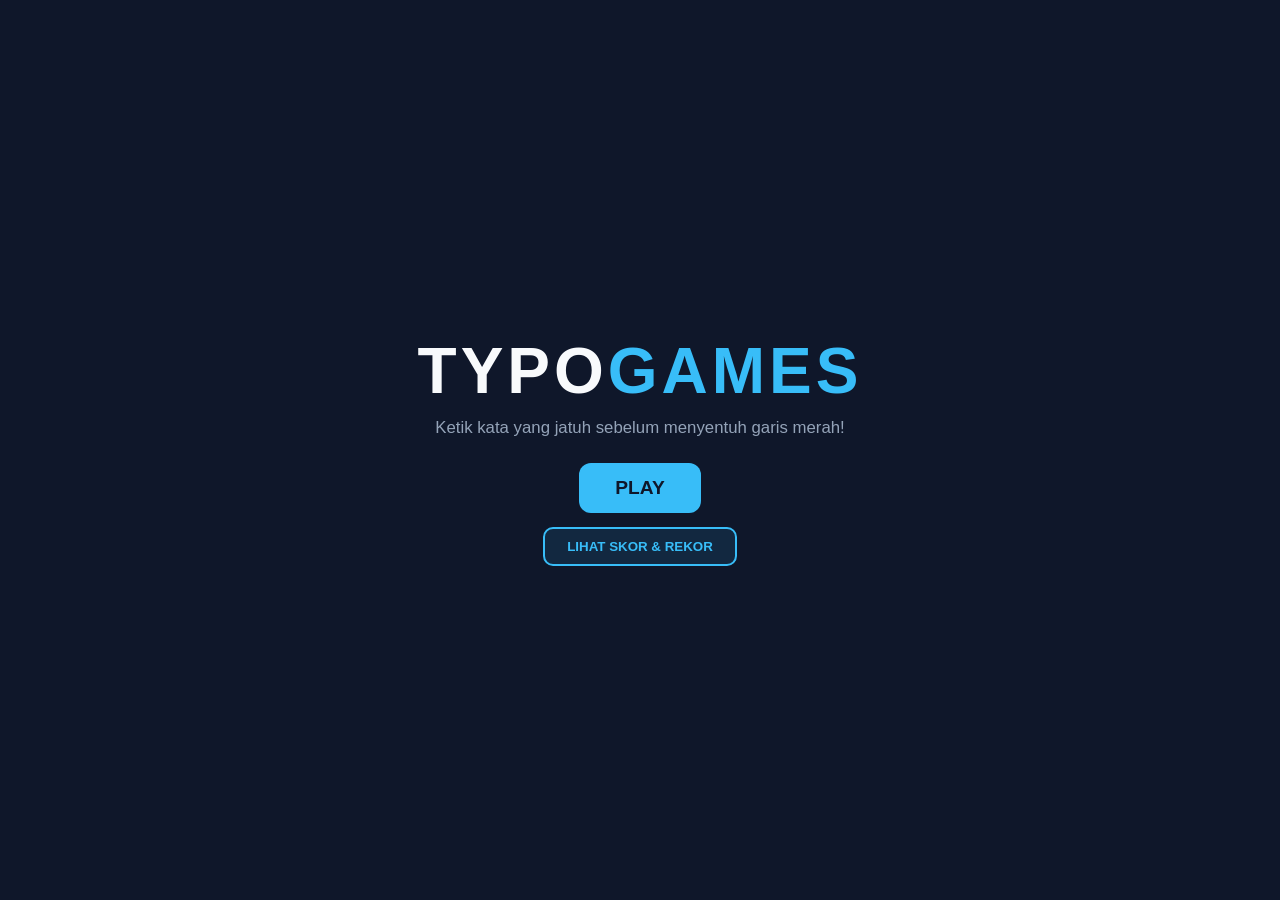
<file: index.html>
<!DOCTYPE html>
<html lang="id">

<head>
    <meta charset="UTF-8" />
    <meta name="viewport" content="width=device-width, initial-scale=1.0" />
    <title>TYPO GAMES</title>
    <link rel="stylesheet" href="typing.css" />
</head>

<body>

    <!-- HALAMAN 1: HOME -->
    <section id="page-home" class="page active">
        <div class="center-box">
            <h1 class="game-title">TYPO<span>GAMES</span></h1>
            <p class="subtitle">Ketik kata yang jatuh sebelum menyentuh garis merah!</p>
            <div class="home-actions">
                <button id="btn-play" class="btn-primary pulse">PLAY</button>
                <button id="btn-home-records" class="btn-outline">LIHAT SKOR & REKOR</button>
            </div>
        </div>
    </section>

    <!-- HALAMAN 2: PILIH TINGKAT KESULITAN -->
    <section id="page-difficulty" class="page">
        <div class="center-box">
            <h2>Pilih Tingkat Kesulitan</h2>
            <div class="card-grid">
                <button class="card-btn diff-btn" data-diff="easy">
                    <h3>EASY</h3>
                    <p>1 - 10 Huruf</p>
                    <span>Target Menang: 450 Poin</span>
                </button>
                <button class="card-btn diff-btn" data-diff="medium">
                    <h3>MEDIUM</h3>
                    <p>10 - 15 Huruf</p>
                    <span>Target Menang: 600 Poin</span>
                </button>
                <button class="card-btn diff-btn" data-diff="hard">
                    <h3>HARD</h3>
                    <p>15 - 20+ Huruf / Kalimat</p>
                    <span>Target Menang: 600 Poin</span>
                </button>
            </div>

            <div class="sub-actions">
                <button id="btn-diff-records" class="btn-outline">Lihat Skor & Rekor</button>
                <button id="btn-back-home" class="btn-secondary">Kembali</button>
            </div>
        </div>
    </section>

    <!-- HALAMAN 3: PILIH KATEGORI -->
    <section id="page-category" class="page">
        <div class="center-box">
            <h2>Pilih Kategori (<span id="selected-diff-label">EASY</span>)</h2>
            <div class="card-grid">
                <button class="card-btn cat-btn" data-cat="makanan">Makanan</button>
                <button class="card-btn cat-btn" data-cat="minuman">Minuman</button>
                <button class="card-btn cat-btn" data-cat="wilayah">Wilayah</button>
                <button class="card-btn cat-btn" data-cat="nama">Nama Orang</button>
                <button class="card-btn cat-btn special" data-cat="acak">Karakter Acak & Campuran</button>
            </div>
            <button id="btn-back-diff" class="btn-secondary">Ganti Kesulitan</button>
        </div>
    </section>

    <!-- HALAMAN 3B: PILIH TARGET POIN MAKSIMAL -->
    <section id="page-target" class="page">
        <div class="center-box">
            <h2>Pilih Target Poin Tamat</h2>
            <p class="subtitle">
                Mode: <strong id="target-summary-label">EASY • MAKANAN</strong>
            </p>
            <div class="card-grid target-grid">
                <button class="card-btn target-btn" data-target="250">
                    <h3>250</h3>
                    <span>Target Poin</span>
                </button>
                <button class="card-btn target-btn" data-target="300">
                    <h3>300</h3>
                    <span>Target Poin</span>
                </button>
                <button class="card-btn target-btn" data-target="400">
                    <h3>400</h3>
                    <span>Target Poin</span>
                </button>
                <button class="card-btn target-btn" data-target="450">
                    <h3>450</h3>
                    <span>Default Easy</span>
                </button>
                <button class="card-btn target-btn" data-target="500">
                    <h3>500</h3>
                    <span>Target Poin</span>
                </button>
                <button class="card-btn target-btn" data-target="600">
                    <h3>600</h3>
                    <span>Default Med/Hard</span>
                </button>
                <button class="card-btn target-btn special" data-target="unlimited">
                    <h3>UNLIMITED</h3>
                    <span>Main sampai nyawa habis</span>
                </button>
            </div>
            <button id="btn-back-category" class="btn-secondary">Ganti Kategori</button>
        </div>
    </section>

    <!-- HALAMAN 4: HALAMAN REKOR & SKOR -->
    <section id="page-records" class="page">
        <div class="center-box records-box">
            <h2>Papan Skor & Rekor</h2>
            <p class="subtitle" id="best-score-banner">Skor Tertinggi: 0 Poin</p>

            <div class="records-table-wrapper">
                <table class="records-table">
                    <thead>
                        <tr>
                            <th>#</th>
                            <th>Skor</th>
                            <th>Mode & Kat</th>
                            <th>Maks Target</th>
                            <th>Grade</th>
                            <th>Tanggal & Jam</th>
                        </tr>
                    </thead>
                    <tbody id="records-tbody">
                        <tr>
                            <td colspan="6" class="empty-records">Belum ada riwayat skor tersimpan.</td>
                        </tr>
                    </tbody>
                </table>
            </div>

            <div class="sub-actions">
                <button id="btn-clear-records" class="btn-danger-outline">Hapus Rekor</button>
                <button id="btn-back-from-records" class="btn-secondary">Kembali ke Lobby</button>
            </div>
        </div>
    </section>

    <!-- HALAMAN 5: ARENA PERMAINAN -->
    <section id="page-game" class="page">
        <header class="hud">
            <div class="hud-item">
                <span>NYAWA</span>
                <div id="lives-display" class="lives">❤️❤️❤️🖤🖤</div>
            </div>
            <div class="hud-item">
                <span>SKOR</span>
                <div id="score-display" class="score">0</div>
            </div>
            <div class="hud-item">
                <span>TARGET</span>
                <div id="target-display" class="target-hud">450</div>
            </div>
            <div class="hud-item">
                <span>COMBO</span>
                <div id="combo-display" class="combo">0x</div>
            </div>
        </header>

        <!-- Arena Kata Jatuh -->
        <main id="game-arena">
            <div id="combo-popup" class="combo-popup"></div>
            <div id="bonus-banner" class="bonus-banner">BONUS COMBO! SAPU BERSIH +1 NYAWA!</div>

            <!-- Garis Batas Bawah -->
            <div id="danger-line">
                <span>GARIS BATAS</span>
            </div>
        </main>

        <!-- Area Input Ketik -->
        <footer class="input-area">
            <input type="text" id="typing-input" placeholder="Ketik kata yang jatuh di sini..." autocomplete="off"
                autocorrect="off" autocapitalize="off" spellcheck="false" />
        </footer>
    </section>

    <!-- POPUP GAME OVER (KALAH) -->
    <div id="gameover-modal" class="modal hidden">
        <div class="modal-content lose-modal">
            <h2>GAME OVER</h2>
            <p>Semua nyawa telah habis!</p>
            <div class="final-stats">
                <p>Skor Akhir: <strong id="final-score">0</strong></p>
                <p>Target Maks: <strong id="lose-target-label">450</strong></p>
                <p>Max Combo: <strong id="final-combo">0x</strong></p>
                <p>Total Typo: <strong id="lose-typo-count">0</strong> kali</p>
                <p>Pecah Nyawa: <strong id="lose-life-lost">0</strong> kali</p>
                <p>Dapat Combo: <strong id="lose-combo-earned">0</strong> kali</p>
                <p>Waktu Main: <strong id="lose-duration">0d</strong></p>
                <p>Grade: <strong id="lose-grade" class="grade-badge">LOSE</strong></p>
            </div>
            <div class="modal-actions">
                <button id="btn-retry-lose" class="btn-primary">Ulangi Game</button>
                <button id="btn-lobby-lose" class="btn-secondary-modal">Kembali ke Lobby</button>
            </div>
        </div>
    </div>

    <!-- POPUP WIN (MENANG) -->
    <div id="win-modal" class="modal hidden">
        <div class="modal-content win-modal">
            <h2>KAMU MENANG!</h2>
            <p id="win-subtitle">Target poin berhasil tercapai!</p>
            <div class="final-stats">
                <p>Skor Akhir: <strong id="win-score">0</strong></p>
                <p>Target Maks: <strong id="win-target-label">450</strong></p>
                <p>Nilai / Grade: <strong id="win-grade" class="grade-a-plus">A+</strong></p>
                <p>Jumlah Typo: <strong id="win-typo-count">0</strong> kali</p>
                <p>Pecah Nyawa: <strong id="win-life-lost">0</strong> kali</p>
                <p>Berapa Kali Dapat Combo: <strong id="win-combo-earned">0</strong> kali</p>
                <p>Waktu Menyelesaikan: <strong id="win-duration">0d</strong></p>
            </div>
            <div class="modal-actions">
                <button id="btn-retry-win" class="btn-primary">Ulangi Game</button>
                <button id="btn-lobby-win" class="btn-secondary-modal">Kembali ke Lobby</button>
            </div>
        </div>
    </div>

    <script src="typing.js"></script>
</body>

</html>
</file>
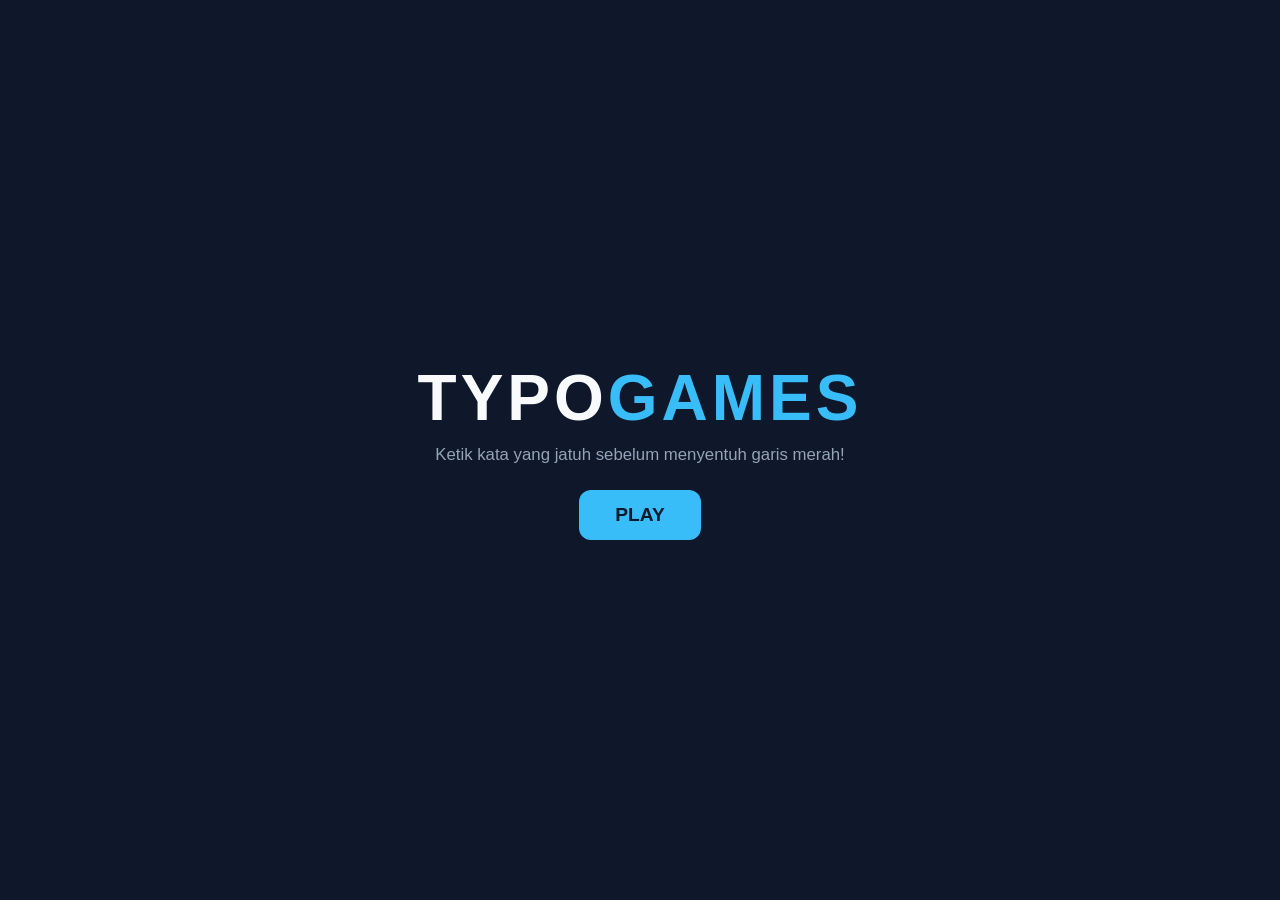
<file: typing.html>
<!DOCTYPE html>
<html lang="id">

<head>
    <meta charset="UTF-8" />
    <meta name="viewport" content="width=device-width, initial-scale=1.0" />
    <title>TYPO GAMES</title>
    <link rel="stylesheet" href="typing.css" />
</head>

<body>

    <!-- HALAMAN 1: HOME -->
    <section id="page-home" class="page active">
        <div class="center-box">
            <h1 class="game-title">TYPO<span>GAMES</span></h1>
            <p class="subtitle">Ketik kata yang jatuh sebelum menyentuh garis merah!</p>
            <button id="btn-play" class="btn-primary pulse">PLAY</button>
        </div>
    </section>

    <!-- HALAMAN 2: PILIH TINGKAT KESULITAN -->
    <section id="page-difficulty" class="page">
        <div class="center-box">
            <h2>Pilih Tingkat Kesulitan</h2>
            <div class="card-grid">
                <button class="card-btn diff-btn" data-diff="easy">
                    <h3>EASY</h3>
                    <p>1 - 10 Huruf</p>
                    <span>Jatuh: 4 - 7 detik</span>
                </button>
                <button class="card-btn diff-btn" data-diff="medium">
                    <h3>MEDIUM</h3>
                    <p>10 - 15 Huruf</p>
                    <span>Jatuh: 3 - 4 detik</span>
                </button>
                <button class="card-btn diff-btn" data-diff="hard">
                    <h3>HARD</h3>
                    <p>15 - 20+ Huruf / Kalimat</p>
                    <span>Jatuh: 3 - 4 detik</span>
                </button>
            </div>
            <button id="btn-back-home" class="btn-secondary">Kembali</button>
        </div>
    </section>

    <!-- HALAMAN 3: PILIH KATEGORI -->
    <section id="page-category" class="page">
        <div class="center-box">
            <h2>Pilih Kategori (<span id="selected-diff-label">EASY</span>)</h2>
            <div class="card-grid">
                <button class="card-btn cat-btn" data-cat="makanan">Makanan</button>
                <button class="card-btn cat-btn" data-cat="minuman">Minuman</button>
                <button class="card-btn cat-btn" data-cat="wilayah">Wilayah</button>
                <button class="card-btn cat-btn" data-cat="nama">Nama Orang</button>
                <button class="card-btn cat-btn special" data-cat="acak">Karakter Acak & Campuran</button>
            </div>
            <button id="btn-back-diff" class="btn-secondary">Ganti Kesulitan</button>
        </div>
    </section>

    <!-- HALAMAN 4: ARENA PERMAINAN -->
    <section id="page-game" class="page">
        <header class="hud">
            <div class="hud-item">
                <span>NYAWA</span>
                <div id="lives-display" class="lives">❤️❤️❤️</div>
            </div>
            <div class="hud-item">
                <span>SKOR</span>
                <div id="score-display" class="score">0</div>
            </div>
            <div class="hud-item">
                <span>COMBO</span>
                <div id="combo-display" class="combo">0x</div>
            </div>
        </header>

        <!-- Arena Kata Jatuh -->
        <main id="game-arena">
            <div id="combo-popup" class="combo-popup"></div>
            <div id="bonus-banner" class="bonus-banner">BONUS 100 POIN! SAPU BERSIH +1 NYAWA!</div>

            <!-- Garis Batas Bawah -->
            <div id="danger-line">
                <span>GARIS BATAS</span>
            </div>
        </main>

        <!-- Area Input Ketik -->
        <footer class="input-area">
            <input type="text" id="typing-input" placeholder="Ketik kata yang jatuh di sini..." autocomplete="off"
                autocorrect="off" autocapitalize="off" spellcheck="false" />
        </footer>
    </section>

    <!-- POPUP GAME OVER -->
    <div id="gameover-modal" class="modal hidden">
        <div class="modal-content">
            <h2>GAME OVER</h2>
            <p>Semua nyawa telah habis!</p>
            <div class="final-stats">
                <p>Skor Akhir: <strong id="final-score">0</strong></p>
                <p>Max Combo: <strong id="final-combo">0x</strong></p>
            </div>
            <button id="btn-restart-home" class="btn-primary">Kembali ke Halaman Utama</button>
        </div>
    </div>

    <script src="typing.js"></script>
</body>

</html>
</file>
<file: typing.css>
:root {
    --bg-dark: #0f172a;
    --bg-card: #1e293b;
    --primary: #38bdf8;
    --primary-hover: #0284c7;
    --danger: #ef4444;
    --success: #22c55e;
    --warning: #facc15;
    --text-main: #f8fafc;
    --text-muted: #94a3b8;
}

* {
    box-sizing: border-box;
    margin: 0;
    padding: 0;
    font-family: 'Segoe UI', Tahoma, Geneva, Verdana, sans-serif;
}

body {
    background-color: var(--bg-dark);
    color: var(--text-main);
    height: 100vh;
    overflow: hidden;
    user-select: none;
}

/* Sistem Pergantian Halaman */
.page {
    display: none;
    width: 100%;
    height: 100%;
    flex-direction: column;
    justify-content: center;
    align-items: center;
    padding: 20px;
}

.page.active {
    display: flex;
}

.center-box {
    text-align: center;
    max-width: 780px;
    width: 100%;
}

.records-box {
    max-width: 900px;
}

.game-title {
    font-size: 4rem;
    letter-spacing: 4px;
    margin-bottom: 10px;
}

.game-title span {
    color: var(--primary);
}

.subtitle {
    color: var(--text-muted);
    margin-bottom: 25px;
    font-size: 1.05rem;
}

.home-actions {
    display: flex;
    flex-direction: column;
    align-items: center;
    gap: 14px;
}

.sub-actions {
    display: flex;
    justify-content: center;
    align-items: center;
    flex-wrap: wrap;
    gap: 12px;
    margin-top: 22px;
}

/* Tombol & Kartu */
.btn-primary {
    background: var(--primary);
    color: #0f172a;
    border: none;
    padding: 14px 36px;
    font-size: 1.2rem;
    font-weight: bold;
    border-radius: 12px;
    cursor: pointer;
    transition: transform 0.2s, background 0.2s;
}

.btn-primary:hover {
    background: var(--primary-hover);
    color: white;
    transform: scale(1.04);
}

.btn-outline {
    background: rgba(56, 189, 248, 0.1);
    border: 2px solid var(--primary);
    color: var(--primary);
    padding: 10px 22px;
    border-radius: 10px;
    font-weight: bold;
    cursor: pointer;
    transition: all 0.2s;
}

.btn-outline:hover {
    background: var(--primary);
    color: #0f172a;
}

.btn-danger-outline {
    background: rgba(239, 68, 68, 0.12);
    border: 1px solid var(--danger);
    color: #fca5a5;
    padding: 10px 20px;
    border-radius: 8px;
    cursor: pointer;
}

.btn-danger-outline:hover {
    background: var(--danger);
    color: white;
}

.btn-secondary {
    background: transparent;
    border: 1px solid var(--text-muted);
    color: var(--text-muted);
    padding: 10px 25px;
    border-radius: 8px;
    cursor: pointer;
}

.btn-secondary:hover {
    color: white;
    border-color: white;
}

.btn-secondary-modal {
    background: #334155;
    border: none;
    color: var(--text-main);
    padding: 12px 24px;
    font-size: 1rem;
    font-weight: bold;
    border-radius: 10px;
    cursor: pointer;
}

.btn-secondary-modal:hover {
    background: #475569;
}

.card-grid {
    display: grid;
    grid-template-columns: repeat(auto-fit, minmax(175px, 1fr));
    gap: 14px;
    margin-top: 20px;
}

.card-btn {
    background: var(--bg-card);
    border: 2px solid #334155;
    color: var(--text-main);
    padding: 18px 14px;
    border-radius: 12px;
    cursor: pointer;
    transition: all 0.2s;
    font-size: 1.05rem;
    font-weight: bold;
}

.card-btn p {
    font-size: 0.9rem;
    color: var(--primary);
    margin: 8px 0 4px;
}

.card-btn span {
    font-size: 0.78rem;
    color: var(--text-muted);
    font-weight: normal;
}

.card-btn:hover {
    border-color: var(--primary);
    transform: translateY(-4px);
    box-shadow: 0 8px 20px rgba(56, 189, 248, 0.2);
}

.card-btn.recommended {
    border-color: var(--success);
    box-shadow: 0 0 12px rgba(34, 197, 94, 0.2);
}

.card-btn.special {
    border-color: #a855f7;
}

/* Tabel Rekor */
.records-table-wrapper {
    width: 100%;
    max-height: 360px;
    overflow-y: auto;
    background: var(--bg-card);
    border: 1px solid #334155;
    border-radius: 12px;
}

.records-table {
    width: 100%;
    border-collapse: collapse;
    font-size: 0.9rem;
}

.records-table th,
.records-table td {
    padding: 11px 10px;
    border-bottom: 1px solid #334155;
    text-align: center;
}

.records-table th {
    background: #0f172a;
    color: var(--primary);
    position: sticky;
    top: 0;
}

.empty-records {
    padding: 24px;
    color: var(--text-muted);
}

.grade-pill {
    display: inline-block;
    padding: 3px 9px;
    border-radius: 6px;
    font-weight: 800;
    font-size: 0.8rem;
}

.grade-aplus {
    background: rgba(34, 197, 94, 0.2);
    color: #4ade80;
    border: 1px solid #22c55e;
}

.grade-a {
    background: rgba(56, 189, 248, 0.2);
    color: #7dd3fc;
    border: 1px solid #38bdf8;
}

.grade-b {
    background: rgba(250, 204, 21, 0.2);
    color: #fde047;
    border: 1px solid #facc15;
}

.grade-dc {
    background: rgba(251, 146, 60, 0.2);
    color: #fdba74;
    border: 1px solid #fb923c;
}

.grade-lose {
    background: rgba(239, 68, 68, 0.2);
    color: #fca5a5;
    border: 1px solid #ef4444;
}

.grade-unlim {
    background: rgba(168, 85, 247, 0.2);
    color: #d8b4fe;
    border: 1px solid #a855f7;
}

/* Arena Game */
#page-game {
    padding: 0;
    justify-content: space-between;
}

.hud {
    width: 100%;
    background: var(--bg-card);
    padding: 12px 24px;
    display: flex;
    justify-content: space-around;
    align-items: center;
    border-bottom: 2px solid #334155;
    z-index: 10;
}

.hud-item {
    text-align: center;
}

.hud-item span {
    font-size: 0.75rem;
    color: var(--text-muted);
    letter-spacing: 1px;
}

.hud-item div {
    font-size: 1.3rem;
    font-weight: bold;
}

.score {
    color: var(--success);
}

.target-hud {
    color: var(--primary);
}

.combo {
    color: var(--warning);
}

#game-arena {
    position: relative;
    width: 100%;
    flex: 1;
    overflow: hidden;
    background: radial-gradient(circle at center, #1e293b 0%, #0f172a 100%);
}

/* Garis Batas Bawah */
#danger-line {
    position: absolute;
    bottom: 0;
    left: 0;
    width: 100%;
    height: 6px;
    background: var(--danger);
    box-shadow: 0 -4px 15px var(--danger);
}

#danger-line span {
    position: absolute;
    right: 15px;
    bottom: 10px;
    font-size: 0.75rem;
    color: var(--danger);
    font-weight: bold;
    letter-spacing: 1px;
}

/* Kata yang Jatuh */
.falling-word {
    position: absolute;
    top: -40px;
    background: rgba(30, 41, 59, 0.9);
    border: 2px solid var(--primary);
    padding: 8px 16px;
    border-radius: 8px;
    font-size: 1.25rem;
    font-weight: bold;
    letter-spacing: 1px;
    white-space: nowrap;
    box-shadow: 0 4px 12px rgba(0, 0, 0, 0.4);
    transition: border-color 0.1s;
}

.falling-word .typed {
    color: var(--success);
}

.falling-word .untyped {
    color: var(--text-main);
}

/* Efek Typo: Kedip Merah Tanpa Berhenti Turun */
.falling-word.typo-flash {
    background-color: rgba(239, 68, 68, 0.85) !important;
    border-color: #ffffff !important;
    animation: shakeHorizontal 0.2s ease-in-out;
}

@keyframes shakeHorizontal {
    0%, 100% { transform: translateX(0); }
    25% { transform: translateX(-6px); }
    75% { transform: translateX(6px); }
}

/* Efek Pecah */
.particle {
    position: absolute;
    width: 8px;
    height: 8px;
    border-radius: 50%;
    pointer-events: none;
    animation: explodeParticle 0.55s ease-out forwards;
}

@keyframes explodeParticle {
    0% {
        transform: translate(0, 0) scale(1);
        opacity: 1;
    }
    100% {
        transform: translate(var(--dx), var(--dy)) scale(0);
        opacity: 0;
    }
}

/* Pop-up Combo Heboh */
.combo-popup {
    position: absolute;
    top: 25%;
    left: 50%;
    transform: translate(-50%, -50%) scale(0);
    font-size: 2.5rem;
    font-weight: 900;
    color: var(--warning);
    text-shadow: 0 0 20px rgba(250, 204, 21, 0.8), 2px 2px 0 #b45309;
    pointer-events: none;
    z-index: 20;
    opacity: 0;
}

.combo-popup.show {
    animation: comboBoom 1.1s cubic-bezier(0.175, 0.885, 0.32, 1.275) forwards;
}

@keyframes comboBoom {
    0% { transform: translate(-50%, -50%) scale(0.3) rotate(-8deg); opacity: 0; }
    30% { transform: translate(-50%, -50%) scale(1.25) rotate(4deg); opacity: 1; }
    70% { transform: translate(-50%, -50%) scale(1) rotate(0deg); opacity: 1; }
    100% { transform: translate(-50%, -80%) scale(0.8); opacity: 0; }
}

/* Banner Bonus */
.bonus-banner {
    position: absolute;
    top: 12%;
    left: 50%;
    transform: translateX(-50%);
    background: linear-gradient(90deg, #22c55e, #38bdf8);
    color: #0f172a;
    font-weight: 900;
    padding: 10px 24px;
    border-radius: 30px;
    font-size: 1.05rem;
    box-shadow: 0 0 25px rgba(34, 197, 94, 0.7);
    opacity: 0;
    pointer-events: none;
    z-index: 25;
    transition: opacity 0.3s;
}

.bonus-banner.show {
    opacity: 1;
}

/* Input Area */
.input-area {
    width: 100%;
    background: var(--bg-card);
    padding: 15px 20px;
    display: flex;
    justify-content: center;
    border-top: 2px solid #334155;
}

#typing-input {
    width: 100%;
    max-width: 500px;
    padding: 14px 20px;
    font-size: 1.3rem;
    border-radius: 10px;
    border: 2px solid var(--primary);
    background: var(--bg-dark);
    color: white;
    text-align: center;
    outline: none;
    transition: border-color 0.15s, box-shadow 0.15s;
}

#typing-input.input-error {
    border-color: var(--danger);
    box-shadow: 0 0 15px rgba(239, 68, 68, 0.6);
}

/* Modal Game Over & Win */
.modal {
    position: fixed;
    inset: 0;
    background: rgba(15, 23, 42, 0.9);
    display: flex;
    justify-content: center;
    align-items: center;
    z-index: 50;
}

.modal.hidden {
    display: none;
}

.modal-content {
    background: var(--bg-card);
    padding: 28px 34px;
    border-radius: 16px;
    text-align: center;
    max-width: 440px;
    width: 92%;
}

.lose-modal {
    border: 2px solid var(--danger);
}

.lose-modal h2 {
    color: var(--danger);
    font-size: 2.2rem;
    margin-bottom: 6px;
}

.win-modal {
    border: 2px solid var(--success);
}

.win-modal h2 {
    color: var(--success);
    font-size: 2.2rem;
    margin-bottom: 6px;
}

.final-stats {
    margin: 16px 0 20px;
    font-size: 1rem;
    line-height: 1.75;
    text-align: left;
    background: rgba(15, 23, 42, 0.55);
    padding: 14px 18px;
    border-radius: 10px;
}

.final-stats p {
    display: flex;
    justify-content: space-between;
}

.grade-a-plus {
    color: #4ade80;
}

.modal-actions {
    display: flex;
    flex-direction: column;
    gap: 10px;
}

/* Responsive HP */
@media screen and (max-width: 600px) {
    body {
        height: 100dvh;
    }

    .game-title {
        font-size: 2.5rem;
        letter-spacing: 2px;
    }

    .card-grid {
        grid-template-columns: repeat(2, minmax(0, 1fr));
        gap: 10px;
    }

    .hud {
        padding: 10px 8px;
        gap: 4px;
    }

    .hud-item span {
        font-size: 0.6rem;
    }

    .hud-item div {
        font-size: 0.95rem;
    }

    .falling-word {
        padding: 6px 10px;
        font-size: 0.95rem;
    }

    .records-table th,
    .records-table td {
        padding: 8px 5px;
        font-size: 0.72rem;
    }
}
</file>
